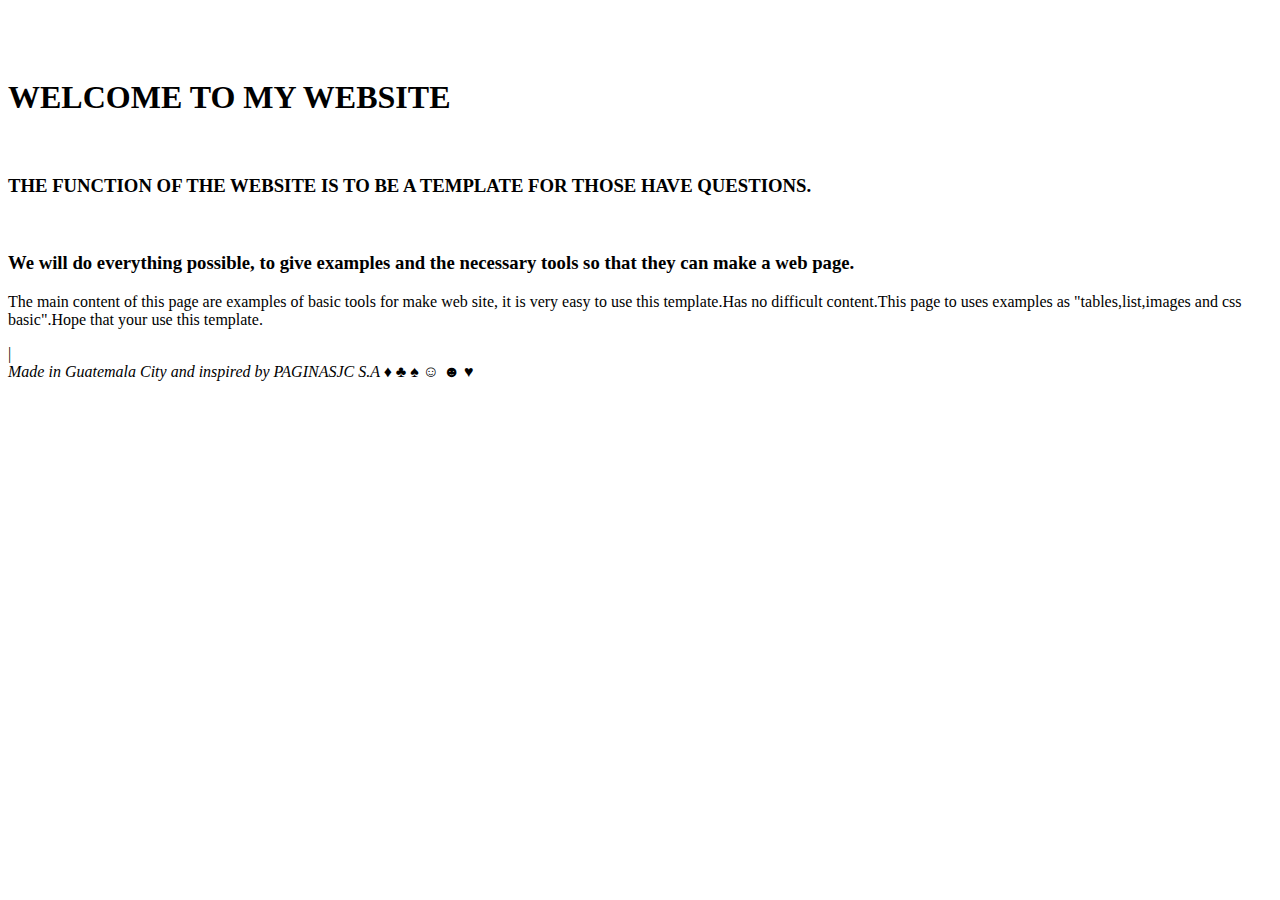
<file: index.html>
<!DOCTYPE html>
<html lang="en">
<head>
	<meta charset="UTF-8">
	<link rel="stylesheet" href="tools/css/style.css">
	<title>EXAMEN</title>
</head>
<body class="body">
	<header>
		<nav class="nav">
			<a href="pagina2.html">PAGINA 1</a>
			<a href="pagina3.html">PAGINA 2</a>
			<a href="pagina4.html">PAGINA 3</a>
		</nav>
		<h1>WELCOME TO MY WEBSITE</h1>
		<br><h3>THE FUNCTION OF THE WEBSITE IS TO BE A TEMPLATE FOR THOSE HAVE QUESTIONS.</h3>
		<br><h3>We will do everything possible, to give examples and the necessary tools so that they can make a web page.</h3>
	</header>
	<main>
		<p>The main content of this page are examples of basic tools for make web site, it is very easy to use this template.Has no difficult content.This page to uses examples as "tables,list,images and css basic".Hope that your use this template.</p>|
	</main>

	<address>Made in Guatemala City and inspired by PAGINASJC S.A ♦ ♣ ♠ ☺ ☻ ♥</address>
</body>
</html>
</file>
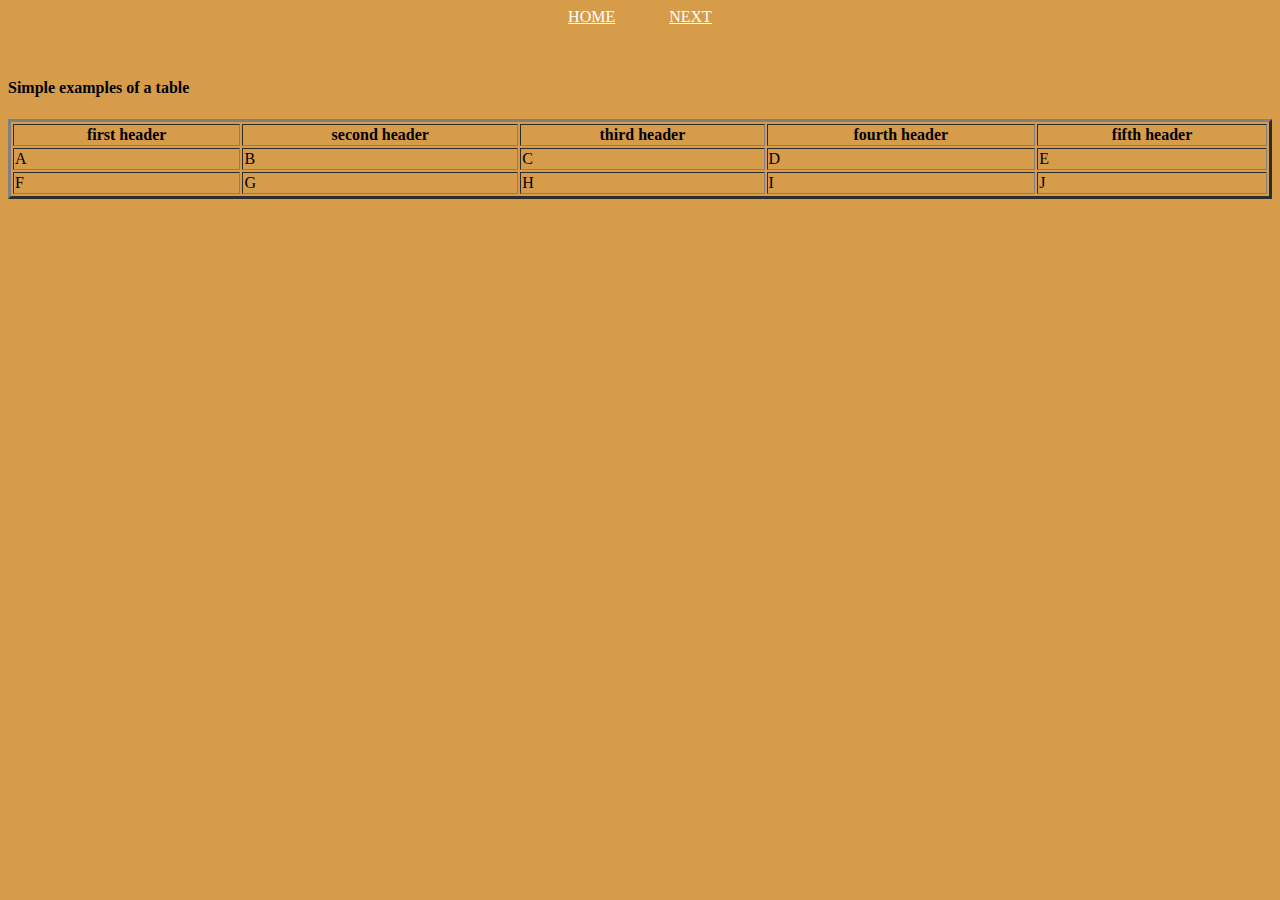
<file: pagina2.html>
<!DOCTYPE html>
<html lang="en">
<head>
	<meta charset="UTF-8">
	<link rel="stylesheet" href="tools/css/style.css">
	<title>PAGINA2</title>
</head>
<body class="fondo2">
	<nav class="nav">
		<a href="index.html">HOME</a>
		<a href="pagina3.html">NEXT</a>
	</nav>
	<section>
		<h4>Simple examples of a table</h4>
		<table border="3px solid black" width="100%" >
				<th>first header</th>
				<th>second header</th>
				<th>third header</th>
				<th>fourth header</th>
				<th>fifth header</th>
			<tr>
			<td>A</td>
			<td>B</td>
			<td>C</td>
			<td>D</td>
			<td>E</td>
			</tr>
			<tr>
				<td>F</td>
				<td>G</td>
				<td>H</td>
				<td>I</td>
				<td>J</td>
			</tr>
		</table>
	</section>
</body>
</html>
</file>
<file: tools/css/style.css>
/*COLOR DEL FONDO*/
.body{
	background-image: url(https://images6.alphacoders.com/725/thumb-1920-725814.png);
}
/*BARRA DE NAVEGACION*/
.nav{
	display: block;
	margin: 0px;
	padding: 0px;
	background-image: url(https://p4.wallpaperbetter.com/wallpaper/125/760/3/mitsuha-miyamizu-tears-kimi-no-na-wa-your-name-wallpaper-preview.jpg);
	width: 100%;
	height: 50px;
	text-align: center;
}
.nav a{
	margin: 15px;
	padding: 10px;
	color: white;
}
}

.nav a:hover{
	color: hotpink;
	border:5px solid white;
}
.nav a:active{
	color:hotpink;
	background-color: #84BEB9;
}
/*FONDO DE LAS SIGUIENTES PAGINAS*/
.fondo{
	background-color:#7EBAE4; 
}
.fondo1{
	background-color:#C076E7;
}
.fondo2{
	background-color:#D69C4A;
}
/*ESTILO DE LAS IMAGENES*/
.img-m{
	margin: 25px;
	padding:5px;
	width: 150px;
	height: 150px;
	border: 5px solid black;	
}
</file>
